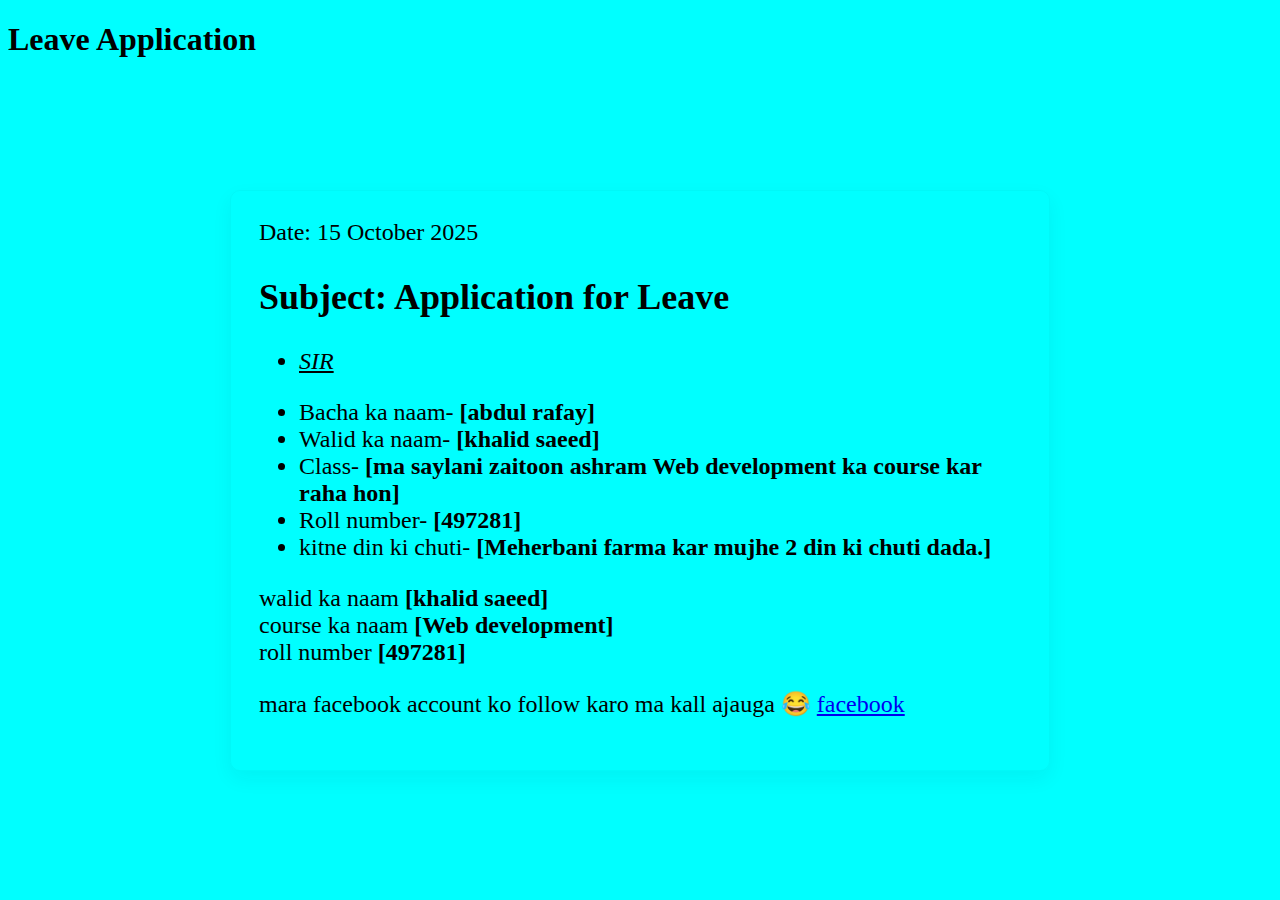
<file: index.html>
<!doctype html>
<html lang="en">

<head>
    <meta charset="utf-8">
    <meta name="viewport" content="width=device-width,initial-scale=1">
    <title>School Chhutti Application</title>
    <link rel="stylesheet" href="styles.css">
</head>

<body>

    <h1>Leave Application</h1>

    <main class="container">
        <section class="letter-card" id="print-area">
            <div class="meta">
                <div>Date: <span>15 October 2025</span></div>
            </div>
            <h2>Subject: Application for Leave</h2>
            <ul>
                <li> <em> <U>SIR</U></em></li>
            </ul>
            <ul>
                <li>Bacha ka naam- <strong> [abdul rafay] </strong></li>
                <li>Walid ka naam-<strong> [khalid saeed] </strong></li>
                <li>Class- <strong>[ma saylani zaitoon ashram Web development ka course kar raha hon] </strong> </li>
                <li>Roll number- <strong>[497281] </strong></li>
                <li>kitne din ki chuti-<strong> [Meherbani farma kar mujhe 2 din ki chuti dada.]</strong>
            </ul>

            <p>
                walid ka naam <strong>[khalid saeed]</strong><br>
                course ka naam <strong>[Web development]</strong><br>
                roll number <strong>[497281]</strong>
            </p>

            <p>mara facebook account ko follow karo ma kall ajauga 😂 <a
                    href="https://www.facebook.com/share/1BSdGmLgJh/">facebook</a></p>

            <div id="div10"></div>
        </section>
    </main>
  

</body>

</html>
</file>
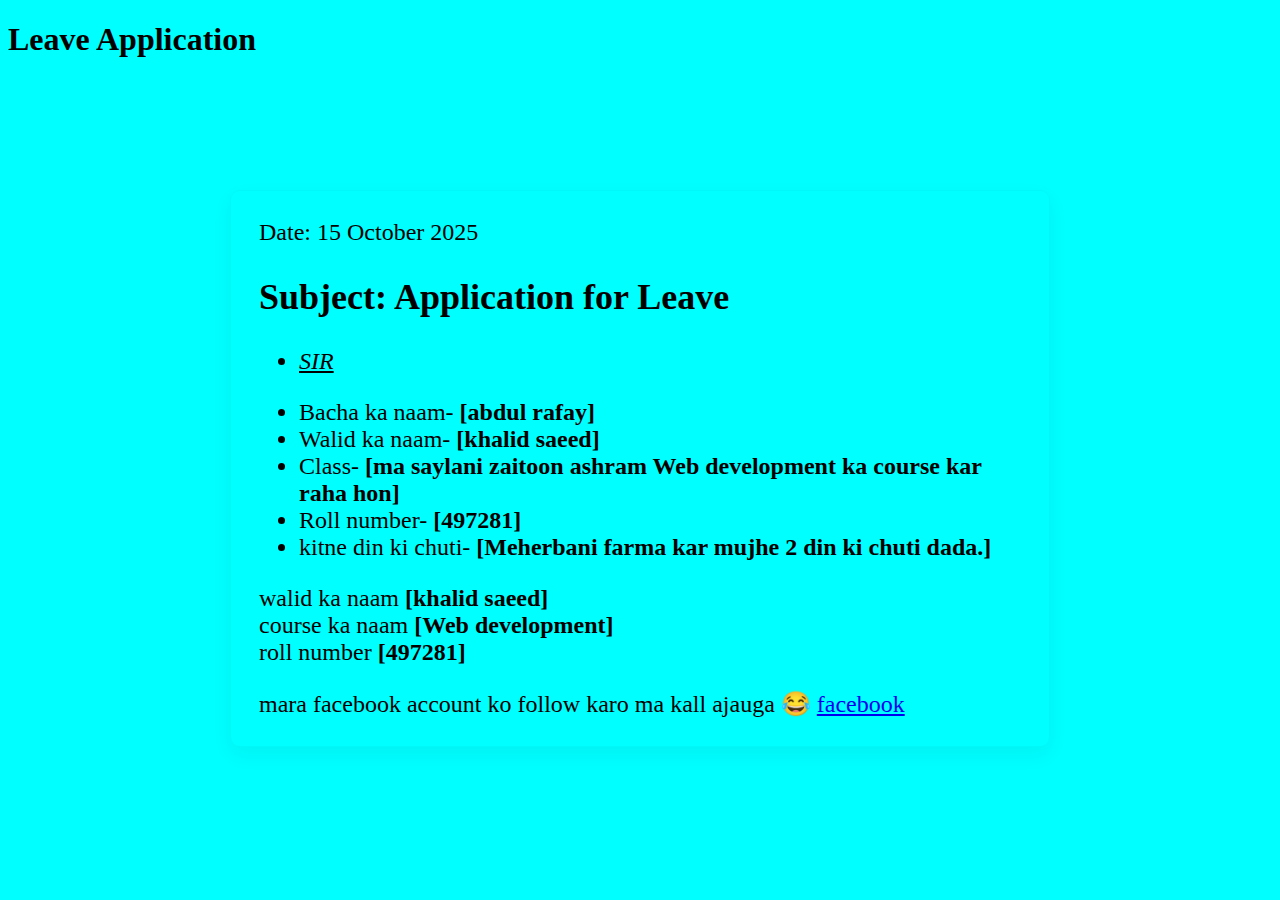
<file: indes2.html>
<!doctype html>
<html lang="en">

<head>
    <meta charset="utf-8">
    <meta name="viewport" content="width=device-width,initial-scale=1">
    <title>School Chhutti Application</title>
    <link rel="stylesheet" href="styles.css">
</head>
<body>

    <h1>Leave Application</h1>

    <main class="container">
        <section class="letter-card" id="print-area">
            <div class="meta">
                <div>Date: <span>15 October 2025</span></div>
            </div>
            <h2>Subject: Application for Leave</h2>
            <ul>
                <li> <em> <U>SIR</U></em></li>
            </ul>
            <ul>
                <li>Bacha ka naam- <strong> [abdul rafay] </strong></li>
                <li>Walid ka naam-<strong> [khalid saeed] </strong></li>
                <li>Class- <strong>[ma saylani zaitoon ashram Web development ka course kar raha hon] </strong> </li>
                <li>Roll number- <strong>[497281] </strong></li>
                <li>kitne din ki chuti-<strong> [Meherbani farma kar mujhe 2 din ki chuti dada.]</strong> 
            </ul>
           
            <p>
                walid ka naam <strong>[khalid saeed]</strong><br>
                course ka naam <strong>[Web development]</strong><br>
                roll number <strong>[497281]</strong>
            </p>
            <footer>
                mara facebook account ko follow karo ma kall ajauga 😂 <a href="https://www.facebook.com/share/1BSdGmLgJh/">facebook</a>
            </footer>
            <div id="div10"></div>
        </section>
    </main>

</body>

</html>
</file>
<file: styles.css>
.container {
    max-width: 820px;
    margin: 0 auto;
}

.letter-card {
    background: var(--card);
    padding: 28px;
    border-radius: 10px;
    box-shadow: 0 8px 20px rgba(20, 40, 60, 0.06);
    border: 1px solid rgba(10, 20, 30, 0.03);
}

main {
    position: relative;
    top: 110px;     
    font-size: 24px;
    background-color: gainsboro
    transition-property: width;
    transition-duration: 0.9s;
    

}

main:hover {
 
    /* box-shadow: 10px  10px 20px rgb(0, 0, 0); */
    border-radius: 50px;
    padding: 100px;
    border: 6px solid black;
    background-color: white;
}



body {
    background-color: aqua;
}
</file>
